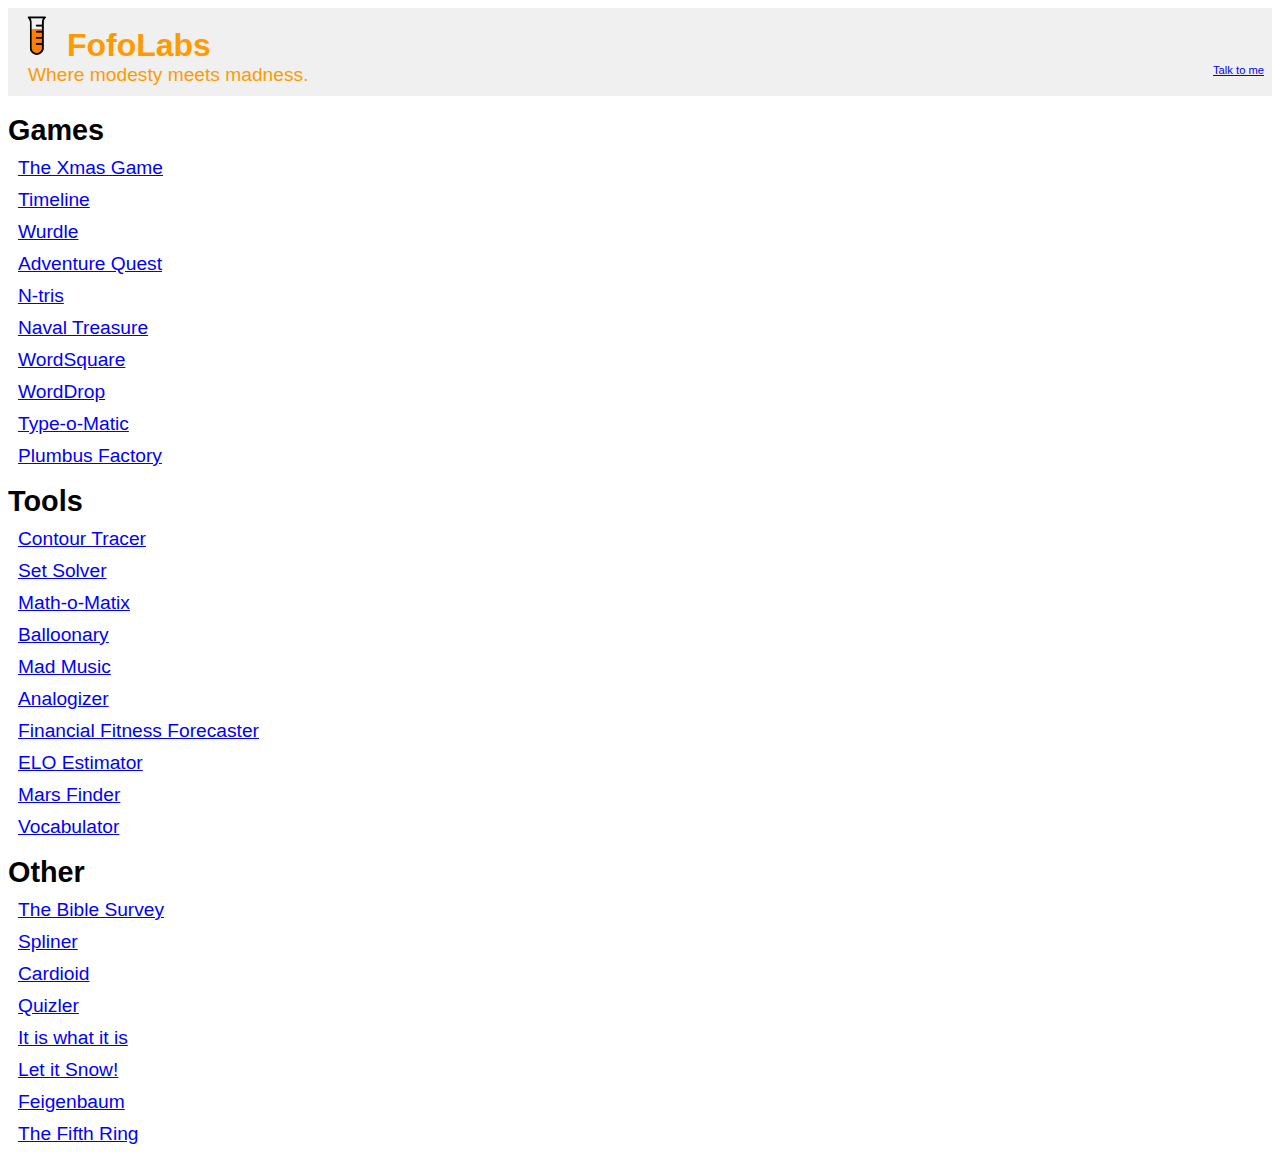
<file: index.html>
<!DOCTYPE html PUBLIC "-//W3C//DTD XHTML 1.0 Strict//EN" "http://www.w3.org/TR/xhtml1/DTD/xhtml1-strict.dtd">
<html xmlns="http://www.w3.org/1999/xhtml">
	<head>
		<title>FofoLabs</title>
		<link rel="icon" type="image/x-icon" href="favicon.png" />

		<script>
			function load() {
				const types = {
					games: 'Games',
					tools: 'Tools',
					other: 'Other',
				};

				const projects = {
					games: [
						{
							name: 'The Xmas Game',
							link: 'xmas',
						},
						{
							name: 'Timeline',
							link: 'timeline',
						},
						{
							name: 'Wurdle',
							link: 'wordle',
						},
						{
							name: 'Adventure Quest',
							link: 'adventure-time',
						},
						{
							name: 'N-tris',
							link: 'n-tris',
						},
						{
							name: 'Naval Treasure',
							link: 'navaltreasure',
						},
						{
							name: 'WordSquare',
							link: 'wordsquare',
						},
						{
							name: 'WordDrop',
							link: 'worddrop',
						},
						{
							name: 'Type-o-Matic',
							link: 'typo',
						},
						{
							name: 'Plumbus Factory',
							link: 'plumbus-factory',
						},
					],
					tools: [
						{
							name: 'Contour Tracer',
							link: 'https://madc0w.github.io/doodler-vue/',
						},
						{
							name: 'Set Solver',
							link: 'https://madc0w.github.io/set/solver.html',
						},
						{
							name: 'Math-o-Matix',
							link: 'https://mathomatix.com',
						},
						{
							name: 'Balloonary',
							link: 'https://www.balloonary.com',
						},
						{
							name: 'Mad Music',
							link: 'mad-music',
						},
						{
							name: 'Analogizer',
							link: 'analogizer',
						},
						{
							name: 'Financial Fitness Forecaster',
							link: 'financial-fitness-forecaster',
						},
						{
							name: 'ELO Estimator',
							link: 'elo-estimator',
						},
						{
							name: 'Mars Finder',
							link: 'mars-finder',
						},
						{
							name: 'Vocabulator',
							link: 'vocabulator',
						},
					],
					other: [
						{
							name: 'The Bible Survey',
							link: 'https://biblesurvey.org',
						},
						{
							name: 'Spliner',
							link: 'spliner',
						},
						{
							name: 'Cardioid',
							link: 'cardioid',
							// }, {
							// 	// TODO
							// 	name: 'Doodles',
							// 	link: 'doodles',
						},
						{
							name: 'Quizler',
							link: 'quizler',
						},
						{
							name: 'It is what it is',
							link: 'it-is-what-it-is',
						},
						{
							name: 'Let it Snow!',
							link: 'bouncing-heads',
						},
						{
							name: 'Feigenbaum',
							link: 'feigenbaum',
						},
						{
							name: 'The Fifth Ring',
							link: 'fifth-ring',
						},
					],
				};

				let html = '';
				const linksDiv = document.getElementById('links');
				for (const type in projects) {
					html += `<div><div class="type-header">${types[type]}</div>`;
					for (const proj of projects[type]) {
						const link = proj.link.includes('://')
							? proj.link
							: `https://madc0w.github.io/${proj.link}`;
						html += `<div class="project-link"> \
			<a href="${link}">${proj.name}</a> \
			</div>`;
					}
					html += '</div>';
				}
				linksDiv.innerHTML = html;
			}
		</script>

		<style>
			body {
				font-family: Arial;
			}

			#icon-img {
				height: 40px;
				padding-top: 8px;
			}

			#left {
				float: left;
				width: 720px;
			}

			#info {
				width: 400px;
				margin: 10px;
				padding: 20px;
				background: #ffdeaa;
				float: left;
				border: solid 2px;
				border-color: #ff9a00;
			}

			#info div {
				margin-bottom: 10px;
			}

			#byline {
				float: right;
				font-size: 0.7em;
				padding-right: 8px;
			}

			a {
				color: #00f;
			}

			.project-link {
				margin-left: 10px;
				margin-top: 10px;
				font-size: 1.2em;
			}

			.type-header {
				font-size: 1.8em;
				font-weight: bold;
				margin-top: 18px;
			}

			#subtitle {
				color: #ff9a00;
				font-size: 1.2em;
				margin-bottom: 10px;
				padding-bottom: 10px;
				padding-left: 20px;
				background: #f0f0f0;
			}

			#title {
				color: #ff9a00;
				font-weight: bold;
				font-size: 2em;
				padding-left: 10px;
				background: #f0f0f0;
			}

			A:visited {
				color: red;
			}

			A:hover {
				color: #ff9a00;
			}
		</style>
		<link rel="stylesheet" href="style.css" />
	</head>

	<body onLoad="load();">
		<div>
			<div id="title">
				<img id="icon-img" src="favicon.png" />
				FofoLabs
			</div>
			<div id="byline">
				<a href="mailto:fofofeedback@runbox.com"> Talk to me </a>
			</div>
			<div id="subtitle">Where modesty meets madness.</div>
		</div>

		<div id="links"></div>

		<!-- <img src="archive-solid.svg" width="40" /> -->
	</body>
</html>
</file>
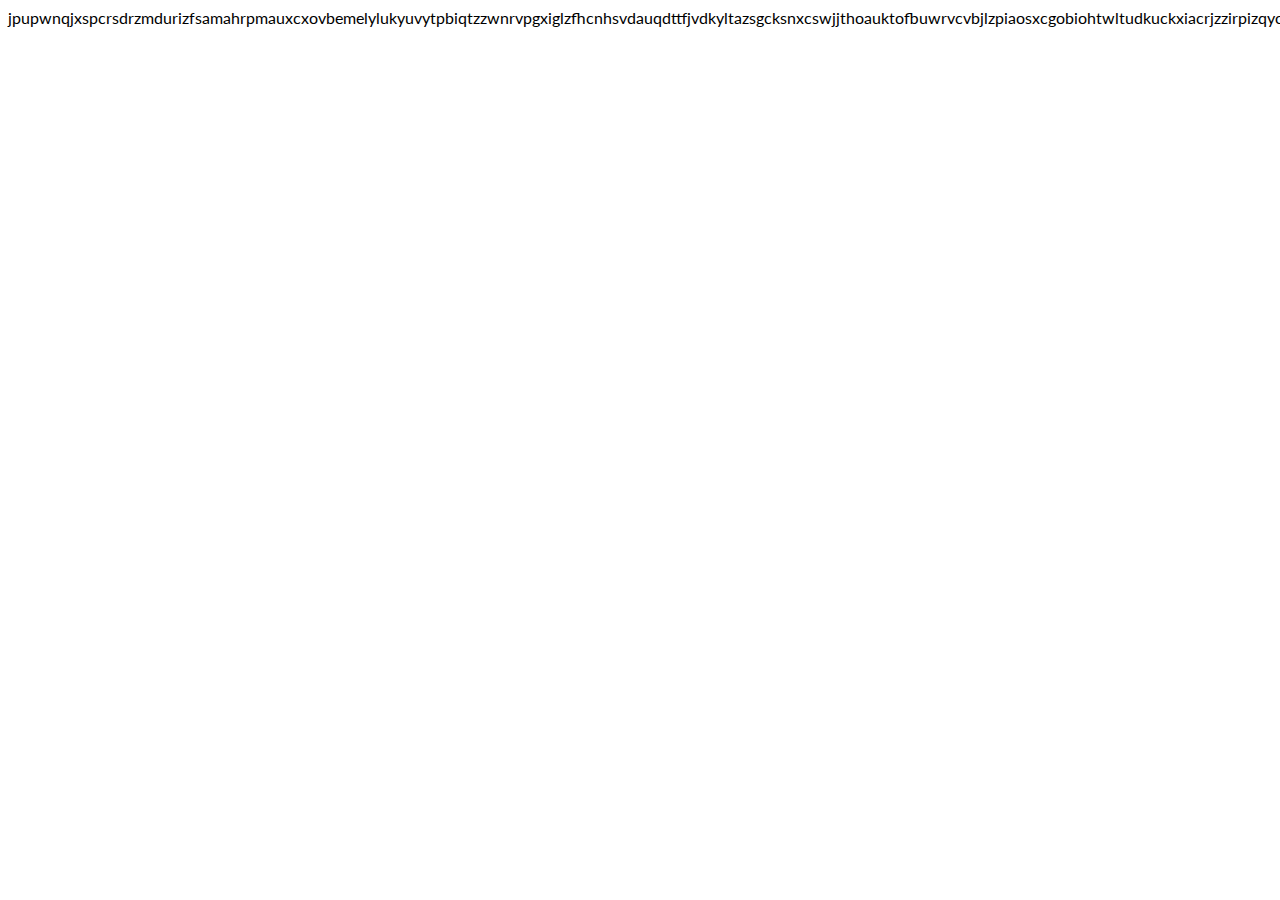
<file: dynamicTest.html>
<!DOCTYPE html>
<html>
	<head>
		<!-- <link rel="icon" type="image/x-icon" href="img/favicon.jpg" /> -->
		<link
			href="https://fonts.googleapis.com/css?family=Lato"
			rel="stylesheet"
		/>
		<script type="text/javascript" src="dynamicTest.js"></script>
		<meta name="description" content="dynamic HTML test" />

		<style>
			body {
				font-family: Lato;
			}
		</style>
	</head>
	<body onload="load()">
		<div id="content"></div>
	</body>
</html>
</file>
<file: style.css>
body {
    /* background-image: url("archive-solid.svg"); */
}
</file>
